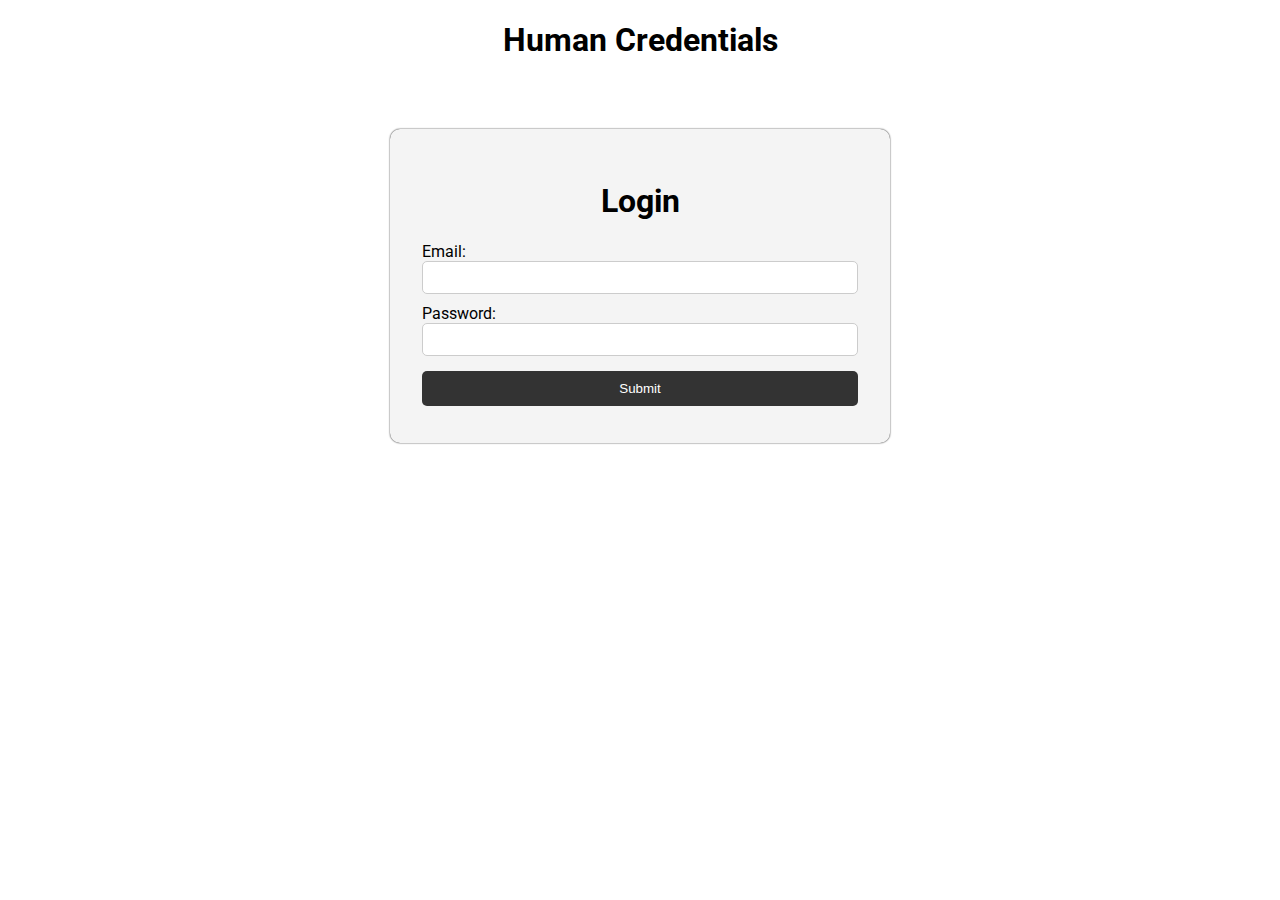
<file: index.html>
<html lang="en">
<head>
    <meta charset="UTF-8">
    <meta name="viewport" content="width=device-width, initial-scale=1.0">
    <title>Human Credentials</title>
    <link rel="stylesheet" href="style.css" />
</head>
<body>
    <header id=header>
        <h1>
            Human Credentials
        </h1>

        <section class="container">
            <form id="my-form">
              <h1>Login</h1>
              <div class="msg"></div>
              <div>
                <label for="name">Email:</label>
                <input type="text" id="name">
              </div>
              <div>
                <label for="email">Password:</label>
                <input type="password" id="password">
              </div>
              <input class="btn" type="submit" value="Submit">
            </form>

        </div>

    </header>
</body>
</html>
</file>
<file: style.css>
@import url('https://fonts.googleapis.com/css2?family=Roboto&display=swap');

html, body {
    height: 100vh;
    font-family: 'Roboto';
    display: flex;
    flex-direction: column;
    margin: 0;
    padding: 0;
}

#header > h1, #my-form > h1 {
    display: flex;
    flex-direction: column;
    align-items: center;
    position: relative;
}

.container {
    margin: auto;
    width: 500px;
    overflow: auto;
    padding: 3rem 2rem;
  }
  
  #my-form {
    border-radius: 10px;
	transition: transform 0.2s ease-in;
    box-shadow: 0 0 0.1rem black;
    padding: 2rem;
    background: #f4f4f4;
  }

  #my-form:hover {
    box-shadow: 0 0 0.15rem black;
  }
  
  #my-form label {
    display: block;
  }
  
  #my-form input[type='text'], #my-form input[type='password'] {
    width: 100%;
    padding: 8px;
    margin-bottom: 10px;
    border-radius: 5px;
    border: 1px solid #ccc;
  }
  
  .btn {
    display: block;
    width: 100%;
    padding: 10px 15px;
    border: 0;
    background: #333;
    color: #fff;
    border-radius: 5px;
    margin: 5px 0;
  }
  
  .btn:hover {
    background: #444;
  }
  
  .bg-dark {
    background: #333;
    color: #fff;
  }
  
  .error {
    background: orangered;
    color: #fff;
    padding: 5px;
    margin: 5px;
  }
</file>
